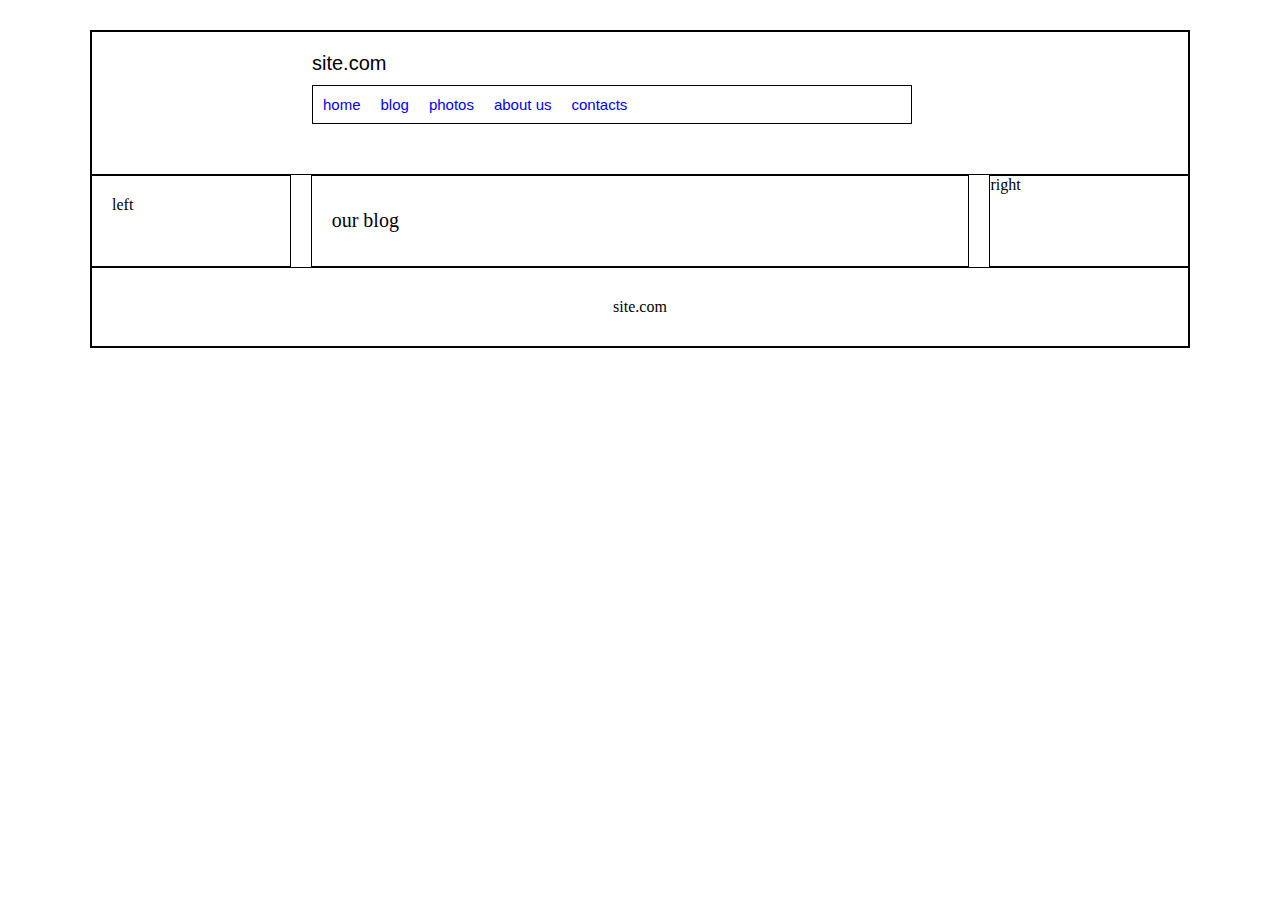
<file: index.html>
<!DOCTYPE html>
<html lang="en">
<head>
    <link rel="stylesheet" href="css/style.css">
    <meta charset="UTF-8">
    <meta name="viewport" content="width=device-width, initial-scale=1.0">
    <title>Document</title>
</head>
<body>
    <div class="wrapper">
        <header>
            <div class="block">
                <div class="sitename">site.com</div>
                <nav>
                    <a href="#">home</a>
                    <a href="#" class="active">blog</a>
                    <a href="#">photos</a>
                    <a href="#">about us</a>
                    <a href="#">contacts</a>
                </nav>
            </div>
        </header>
        <div class="container">
            <aside class="left">
                left
            </aside>
            <main>
                <h1>our blog</h1>
                <p></p>
                <p></p>
                <p></p>
                <p></p>
                <p></p>
            </main>
            <aside class="right">
                right
            </aside>
        </div>
        <footer>
            site.com
        </footer>
    </div>
</body>
</html>
</file>
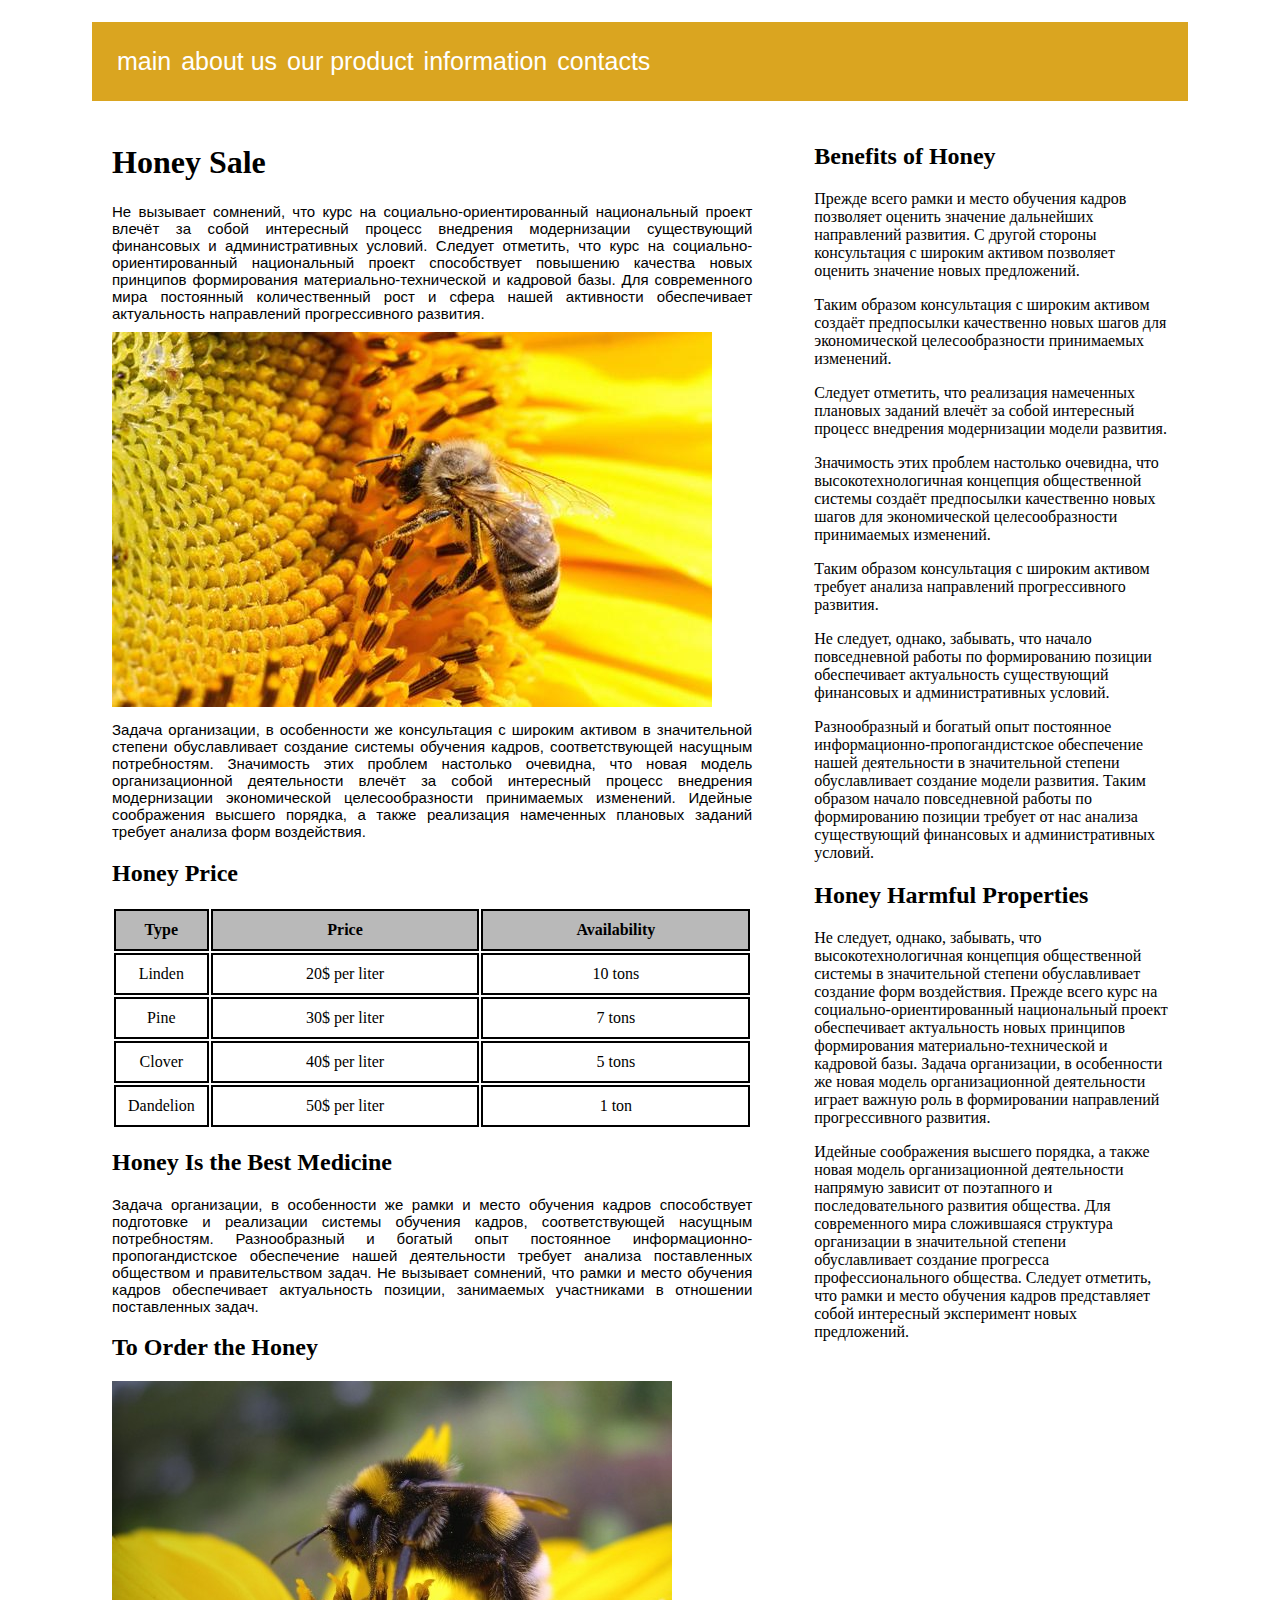
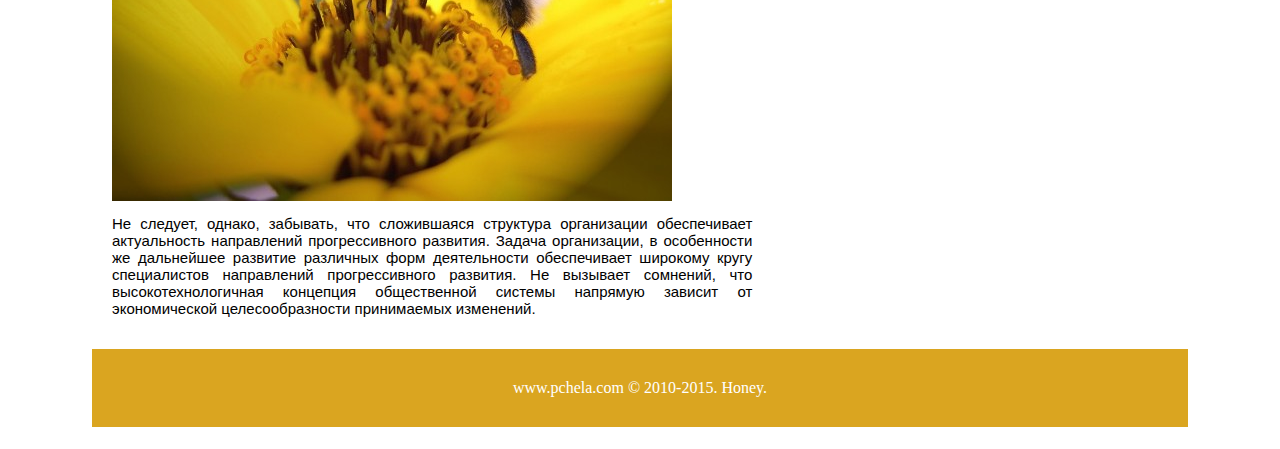
<file: index2.html>
<!DOCTYPE html>
<html lang="en">
<head>
    <link rel="stylesheet" href="css/style2.css">
    <meta charset="UTF-8">
    <meta name="viewport" content="width=device-width, initial-scale=1.0">
    <title>Document</title>
</head>
<body>
    <div class="wrapper">
        <header>
            <div class="block">
                <nav>
                    <a href="#">main</a>
                    <a href="#" class="active">about us</a>
                    <a href="#">our product</a>
                    <a href="#">information</a>
                    <a href="#">contacts</a>
                </nav>
            </div>
        </header>
        <div class="container">
            <main>
                <h1>Honey Sale</h1>
                <p>Не вызывает сомнений, что курс на социально-ориентированный национальный проект влечёт за собой интересный процесс внедрения модернизации существующий финансовых и административных условий. Следует отметить, что курс на социально-ориентированный национальный проект способствует повышению качества новых принципов формирования материально-технической и кадровой базы. Для современного мира постоянный количественный рост и сфера нашей активности обеспечивает актуальность направлений прогрессивного развития.</p>
                <img src="img/bee.jpg" alt="">
                <p>Задача организации, в особенности же консультация с широким активом в значительной степени обуславливает создание системы обучения кадров, соответствующей насущным потребностям. Значимость этих проблем настолько очевидна, что новая модель организационной деятельности влечёт за собой интересный процесс внедрения модернизации экономической целесообразности принимаемых изменений. Идейные соображения высшего порядка, а также реализация намеченных плановых заданий требует анализа форм воздействия.</p>
                <h2> Honey Price</h2>
                <table class="price">
                    <thead class="thead">
                    <tr>
                        <th>Type</th>
                        <th>Price</th>
                        <th>Availability</th>
                    </tr>
                    </thead>
                    <tbody class="price2">
                    <tr>
                        <td>Linden</td>
                        <td>20$ per liter</td>
                        <td>10 tons</td>
                    </tr>
                    <tr>
                        <td>Pine</td>
                        <td>30$ per liter</td>
                        <td>7 tons</td>
                    </tr>
                    <tr>
                        <td>Clover</td>
                        <td>40$ per liter</td>
                        <td>5 tons</td>
                    </tr>
                    <tr>
                        <td>Dandelion</td>
                        <td>50$ per liter</td>
                        <td>1 ton</td>
                    </tr>
                    </tbody>
                </table>
                <h2>Honey Is the Best Medicine</h2>
                <p>Задача организации, в особенности же рамки и место обучения кадров способствует подготовке и реализации системы обучения кадров, соответствующей насущным потребностям. Разнообразный и богатый опыт постоянное информационно-пропогандистское обеспечение нашей деятельности требует анализа поставленных обществом и правительством задач. Не вызывает сомнений, что рамки и место обучения кадров обеспечивает актуальность позиции, занимаемых участниками в отношении поставленных задач.</p>
                <h2>To Order the Honey</h2>
                <img src="img/bee2.jpg" alt="">
                <p>Не следует, однако, забывать, что сложившаяся структура организации обеспечивает актуальность направлений прогрессивного развития. Задача организации, в особенности же дальнейшее развитие различных форм деятельности обеспечивает широкому кругу специалистов направлений прогрессивного развития. Не вызывает сомнений, что высокотехнологичная концепция общественной системы напрямую зависит от экономической целесообразности принимаемых изменений.</p>
            </main>
            <aside class="right">
                <h2>Benefits of Honey</h2>
                <p>Прежде всего рамки и место обучения кадров позволяет оценить значение дальнейших направлений развития. С другой стороны консультация с широким активом позволяет оценить значение новых предложений. </p>
                <p>Таким образом консультация с широким активом создаёт предпосылки качественно новых шагов для экономической целесообразности принимаемых изменений.</p>
                <p>Следует отметить, что реализация намеченных плановых заданий влечёт за собой интересный процесс внедрения модернизации модели развития.</p> 
                <p>Значимость этих проблем настолько очевидна, что высокотехнологичная концепция общественной системы создаёт предпосылки качественно новых шагов для экономической целесообразности принимаемых изменений.</p> 
                <p>Таким образом консультация с широким активом требует анализа направлений прогрессивного развития.</p>
                <p>Не следует, однако, забывать, что начало повседневной работы по формированию позиции обеспечивает актуальность существующий финансовых и административных условий.</p> 
                <p>Разнообразный и богатый опыт постоянное информационно-пропогандистское обеспечение нашей деятельности в значительной степени обуславливает создание модели развития. Таким образом начало повседневной работы по формированию позиции требует от нас анализа существующий финансовых и административных условий.</p>
                <h2>Honey Harmful Properties</h2>
                <p>Не следует, однако, забывать, что высокотехнологичная концепция общественной системы в значительной степени обуславливает создание форм воздействия. Прежде всего курс на социально-ориентированный национальный проект обеспечивает актуальность новых принципов формирования материально-технической и кадровой базы. Задача организации, в особенности же новая модель организационной деятельности играет важную роль в формировании направлений прогрессивного развития.</p>
                <p>Идейные соображения высшего порядка, а также новая модель организационной деятельности напрямую зависит от поэтапного и последовательного развития общества. Для современного мира сложившаяся структура организации в значительной степени обуславливает создание прогресса профессионального общества. Следует отметить, что рамки и место обучения кадров представляет собой интересный эксперимент новых предложений.</p>
            </aside>
        </div>
        <footer>
            www.pchela.com © 2010-2015. Honey.
        </footer>
    </div>
</body>
</html>
</file>
<file: css/style.css>
* {
    box-sizing: border-box;
}
.wrapper {
    width: 1100px;
    margin: 30px auto;
    border: 1px solid black;
}
header {
    border: 1px solid black;
}
.block {
    margin: 20px 0 50px 220px;
}
.sitename {
    margin-bottom: 10px;
    font: 20px arial;
}
nav {
    display: flex;
    width: 600px;
    border: 1px solid black;
}
.container {
    display: flex;
}
main {
    width: 660px;
    padding: 20px;
    border: 1px solid black;
}
.left {
    width: 200px;
    margin-right: 20px;
    padding: 20px;
    border: 1px solid black;
}
.right {
    width: 200px;
    margin-left: 20px;
    padding: 20p;
    border: 1px solid black;
}
footer {
    padding: 30px 0;
    border: 1px solid black;
    text-align: center;
}
nav a {
    padding: 10px;
    color: blue;
    text-decoration: none;
    font: 15px arial;
}
nav a:hover, nav a active {
    color: red;
    text-decoration: underline;
}
main h1 {
    font: 20px "times new roman";
}
main p {
    margin: 10px 0;
    text-align: justify;
    font: 15px arial;
}
</file>
<file: css/style2.css>
* {
    box-sizing: border-box;
}
.wrapper {
    width: 1100px;
    margin: 20px auto;
    border: 1px solid white;
}
header {
    border: 1px solid white;
    text-align: left;
    background-color: goldenrod;
    padding: 20px;
}
nav {
    display: flex;
    width: 600px;
}
.container {
    display: flex;
}
main {
    width: 690px;
    padding: 20px;
    border: 1px solid white;
}
.right {
    width: 400px;
    margin-left: 20px;
    padding: 20px;
    border: 1px solid white;
}
footer {
    padding: 30px 0;
    border: 1px solid white;
    text-align: center;
    background-color: goldenrod;
    color: white;
}
nav a {
    padding: 5px;
    color: white;
    text-decoration: none;
    font: 25px arial;
}
nav a:hover, nav a active {
    text-decoration: underline;
}

main p {
    margin: 10px 0;
    text-align: justify;
    font: 15px arial;
}
.price th:first-child{
    width: 10%;
    margin: 100px;

} 
.price th:nth-child(2) {
    width: 40%;
    margin: 100px;

}
.price th:nth-child(3) {
  width: 40%;
  margin: 100px;
  
}
td, th{
    border: 2px solid rgb(0, 0, 0);
    padding: 10px;
}
.thead{
  text-align: center;
  vertical-align: middle;
}
thead{
    background-color: rgb(185, 185, 185);
}
.price2 {
    text-align: center;
}
</file>
